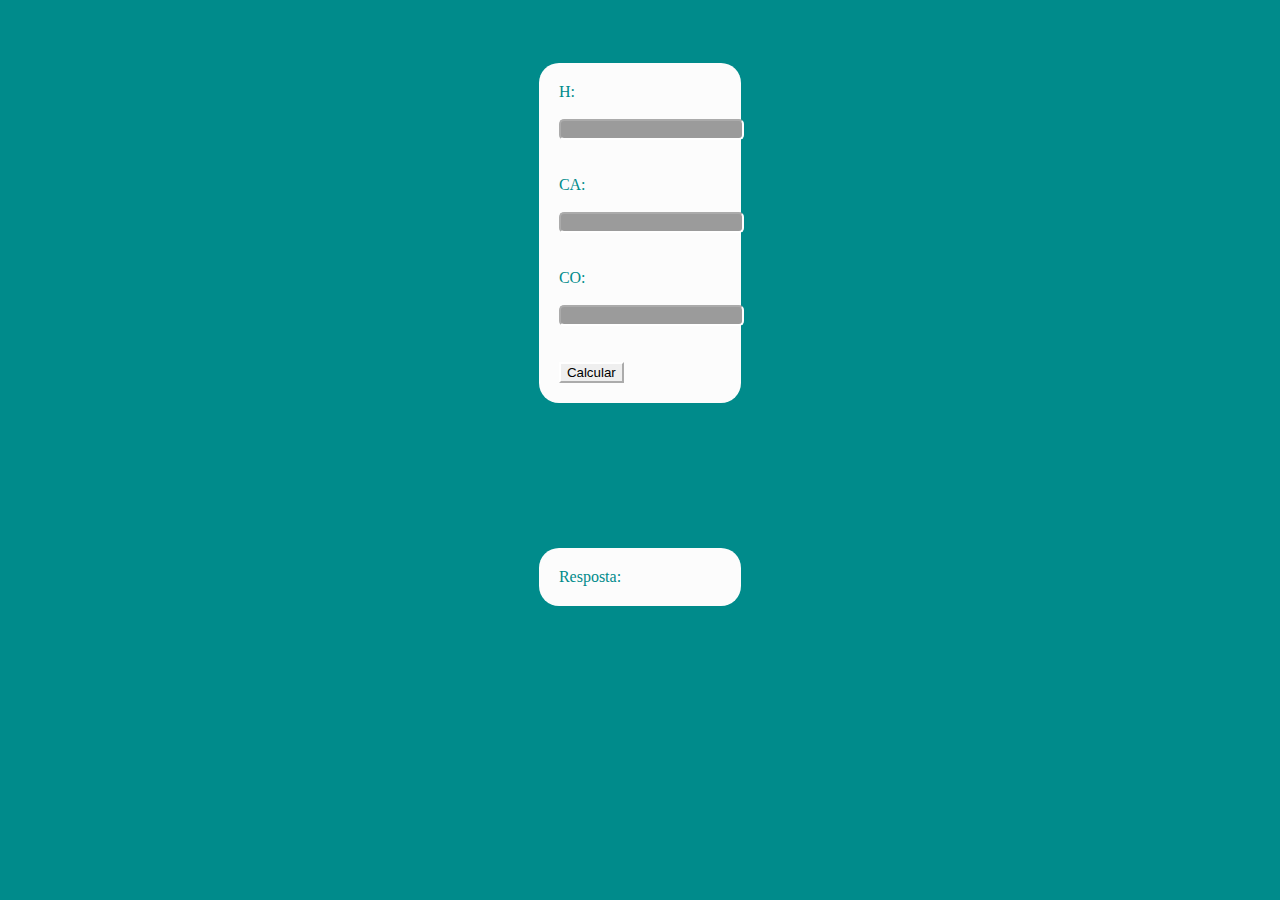
<file: Ex3/index.html>
<!DOCTYPE html>
<html lang="en">

<head>
    <meta charset="UTF-8">
    <meta http-equiv="X-UA-Compatible" content="IE=edge">
    <meta name="viewport" content="width=device-width, initial-scale=1.0">
    <title>FirstDialog | SAC Automate</title>
    <link rel="stylesheet" href="./src/css.css">
</head>

<body>
    <header>

    </header>
    <main>
        <div class="form">
            <label for="h">H:</label><br><br>
            <input type="text" name="" id="h"><br><br><br>
            <label for="ca">CA:</label><br><br>
            <input type="text" name="" id="ca"><br><br><br>
            <label for="co">CO:</label><br><br>
            <input type="text" name="" id="co"><br><br><br>
            <button id="pitagoras" onclick="recebePitagoras()">Calcular</button>
        </div>
        <br>
        <div class="form">
            Resposta: <span id="resposta"></span>
        </div>
    </main>
    <footer>
        <script src="./src/index.js"></script>
    </footer>
</body>

</html>
</file>
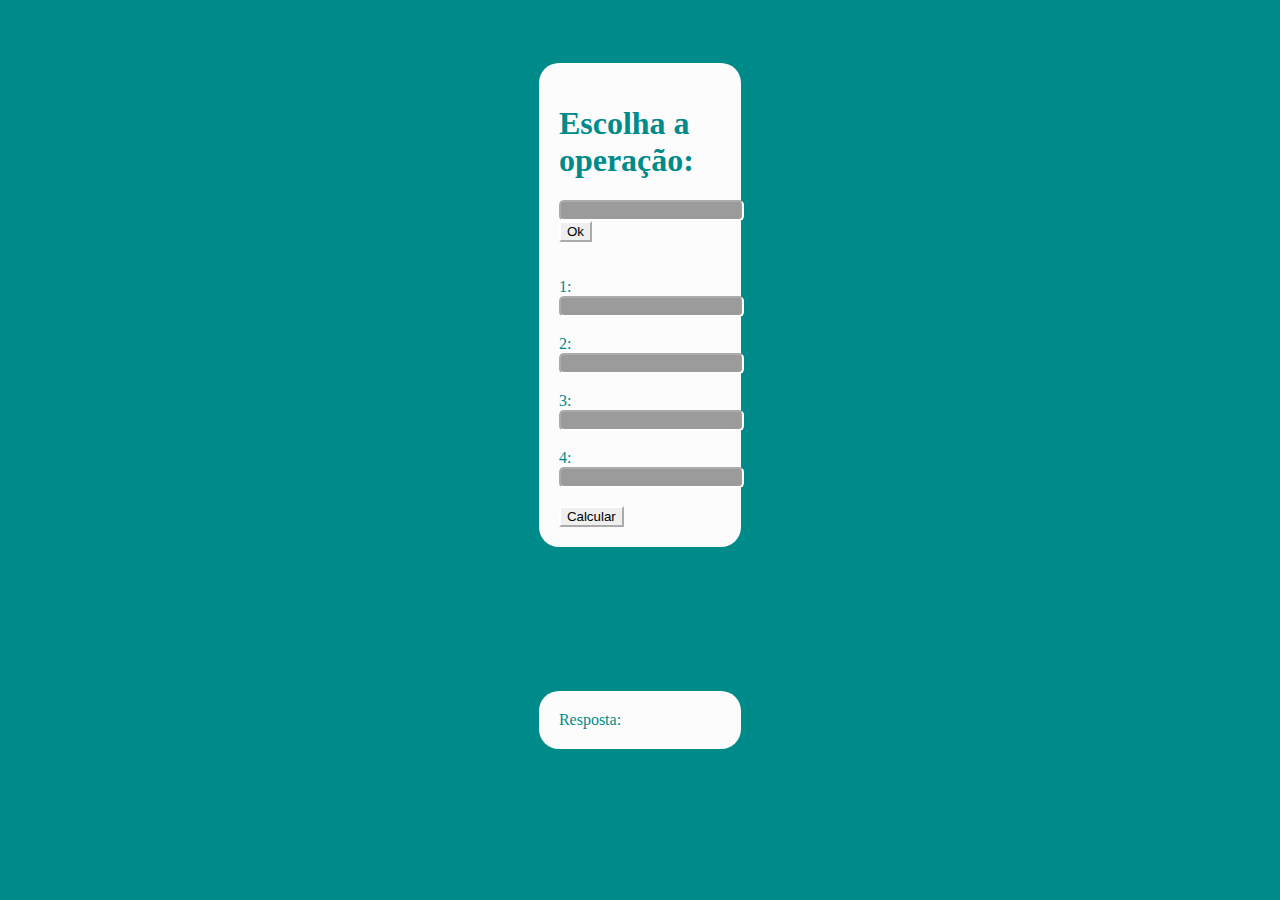
<file: Ex4/index.html>
<!DOCTYPE html>
<html lang="en">

<head>
    <meta charset="UTF-8">
    <meta http-equiv="X-UA-Compatible" content="IE=edge">
    <meta name="viewport" content="width=device-width, initial-scale=1.0">
    <title>FirstDialog | SAC Automate</title>
    <link rel="stylesheet" href="./src/css.css">
</head>

<body>
    <header>

    </header>
    <main>
        <div class="form">
            <h1>Escolha a operação:</h1>
            <input type="text" name="" id="opcao"><br>
            <button id="pitagoras" onclick="escolhaOperacao()">Ok</button>
            <br><br><br>
            <label for="p1">1:</label>
            <input type="text" name="" id="p1"><br><br>
            <label for="p2">2:</label>
            <input type="text" name="" id="p2"><br><br>
            <label for="p3">3:</label>
            <input type="text" name="" id="p3"><br><br>
            <label for="p4">4:</label>
            <input type="text" name="" id="p4"><br><br>
            <button id="pitagoras" onclick="recebePitagoras()">Calcular</button>
        </div>
        <br>
        <div class="form">
            Resposta: <span id="resposta"></span>
        </div>
    </main>
    <footer>
        <script src="./src/index.js"></script>
    </footer>
</body>

</html>
</file>
<file: Ex3/src/css.css>
body {
    background-color: darkcyan;
}

input {
    background-color: rgb(155, 155, 155);
    border-color: white;
    color: white;
    border-radius: 5px;
}

button {
    border-color: white;
}

button:hover {
    cursor: pointer;
}

.form {
    background-color: rgb(252, 252, 252);
    margin: 5% 42% 5% 42%;
    padding: 20px;
    border-radius: 20px;
    align-items: center;
    align-content: center;
    color: darkcyan;
}
</file>
<file: Ex4/src/css.css>
body {
    background-color: darkcyan;
}

input {
    background-color: rgb(155, 155, 155);
    border-color: white;
    color: white;
    border-radius: 5px;
}

button {
    border-color: white;
}

button:hover {
    cursor: pointer;
}

.form {
    background-color: rgb(252, 252, 252);
    margin: 5% 42% 5% 42%;
    padding: 20px;
    border-radius: 20px;
    align-items: center;
    align-content: center;
    color: darkcyan;
}
</file>
